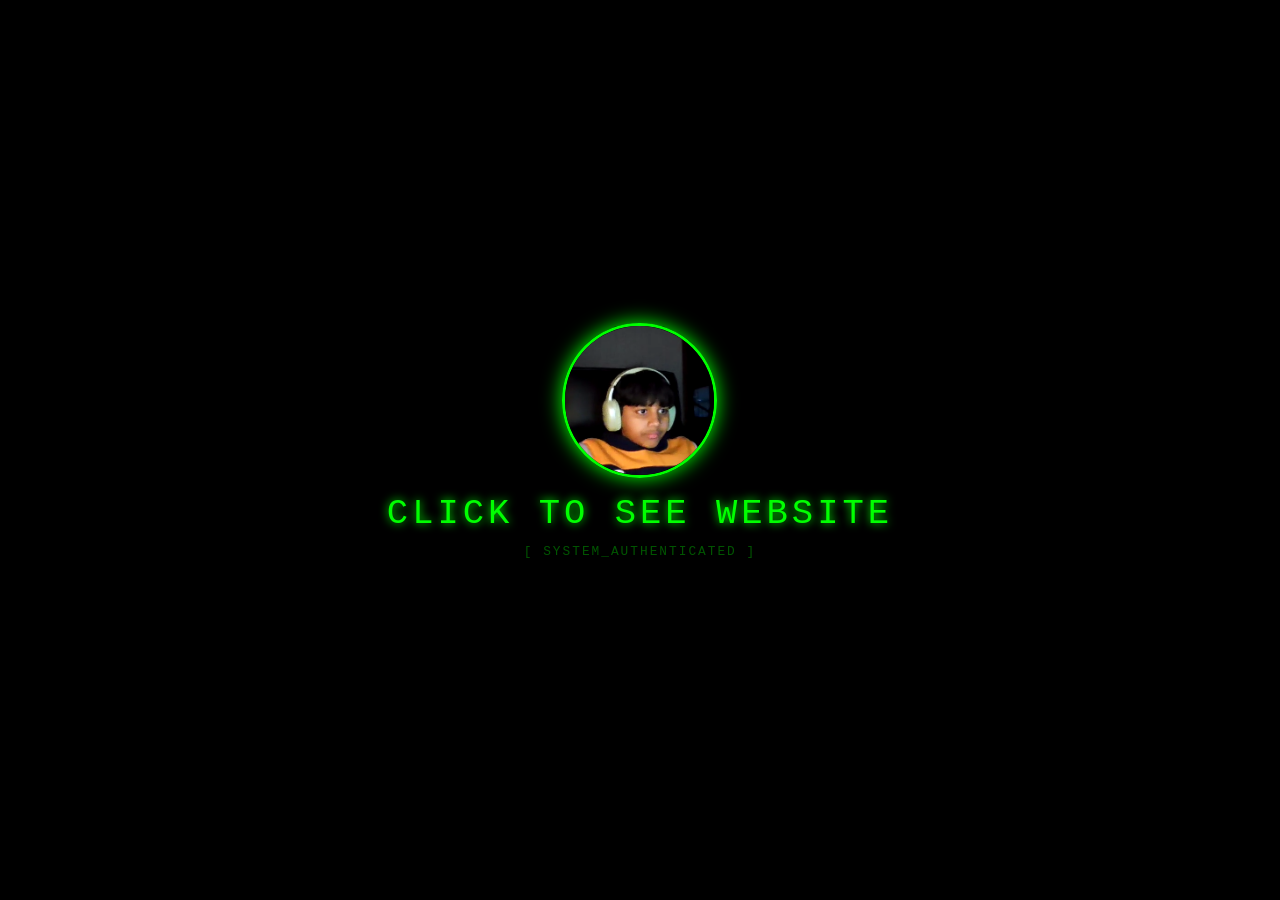
<file: recomended.html>
<!DOCTYPE html>
<html lang="en">
  <head>
    <meta charset="UTF-8" />
    <meta name="viewport" content="width=device-width, initial-scale=1.0" />
    <title>Recommended — GAME X</title>
    <link
      href="https://cdn.jsdelivr.net/npm/bootstrap@5.3.8/dist/css/bootstrap.min.css"
      rel="stylesheet"
      integrity="sha384-sRIl4kxILFvY47J16cr9ZwB07vP4J8+LH7qKQnuqkuIAvNWLzeN8tE5YBujZqJLB"
      crossorigin="anonymous"
    />
    <link rel="stylesheet" href="styles.css" />
    <script
      src="https://cdn.jsdelivr.net/npm/bootstrap@5.3.8/dist/js/bootstrap.bundle.min.js"
      integrity="sha384-FKyoEForCGlyvwx9Hj09JcYn3nv7wiPVlz7YYwJrWVcXK/BmnVDxM+D2scQbITxI"
      crossorigin="anonymous"
    ></script>
    <style>
      body {
        min-height: 100vh;
      }

      h1 {
        color: #0f0;
        text-shadow: 0 0 12px #0f0;
        text-align: center;
        margin: 2rem 0 0.4rem;
        font-size: 2.2rem;
        letter-spacing: 2px;
      }

      .subtitle {
        text-align: center;
        color: #555;
        margin-bottom: 2.5rem;
        font-size: 0.9rem;
        letter-spacing: 1px;
      }

      /* Card */
      .rec-card {
        background: #111;
        border: 1px solid #1e1e1e;
        border-radius: 12px;
        box-shadow: 0 0 30px rgba(0, 255, 0, 0.05);
        padding: 2.5rem;
        max-width: 640px;
        margin: 0 auto 4rem;
      }

      /* Labels */
      .form-label {
        color: #0f0;
        font-size: 0.85rem;
        letter-spacing: 1px;
        text-transform: uppercase;
        margin-bottom: 0.3rem;
      }

      /* Inputs */
      .form-control,
      .form-select {
        background-color: #0d0d0d;
        border: 1px solid #2a2a2a;
        color: #eee;
        border-radius: 8px;
        transition: border-color 0.2s, box-shadow 0.2s;
      }
      .form-control:focus,
      .form-select:focus {
        background-color: #0d0d0d;
        border-color: #0f0;
        box-shadow: 0 0 0 2px rgba(0, 255, 0, 0.2);
        color: #eee;
      }
      .form-control::placeholder { color: #444; }

      /* Radio / check */
      .form-check-input:checked {
        background-color: #0f0;
        border-color: #0f0;
      }
      .form-check-label { color: #aaa; }

      /* Star rating */
      .star-row { display: flex; gap: 8px; flex-direction: row-reverse; justify-content: flex-end; }
      .star-row input { display: none; }
      .star-row label {
        font-size: 1.6rem; color: #333; cursor: pointer;
        transition: color 0.15s;
      }
      .star-row input:checked ~ label,
      .star-row label:hover,
      .star-row label:hover ~ label { color: #0f0; }

      /* Submit button */
      .btn-gx {
        background: transparent;
        color: #0f0;
        border: 1px solid #0f0;
        border-radius: 8px;
        padding: 0.6rem 2rem;
        font-family: "Courier New", monospace;
        letter-spacing: 1px;
        transition: background 0.2s, color 0.2s, box-shadow 0.2s;
        width: 100%;
      }
      .btn-gx:hover {
        background: #0f0;
        color: #000;
        box-shadow: 0 0 18px rgba(0, 255, 0, 0.45);
      }

      /* Success alert */
      .alert-success-gx {
        background: rgba(0,255,0,0.08);
        border: 1px solid #0f0;
        color: #0f0;
        border-radius: 8px;
        display: none;
      }
    </style>
  </head>

  <body>
    <!-- ── Navbar ─────────────────────────────────────────── -->
    <nav class="navbar navbar-expand-lg">
      <div class="container-fluid">
        <a class="navbar-brand shatter-link" href="index.html">GAME X</a>

        <button
          class="navbar-toggler"
          type="button"
          data-bs-toggle="collapse"
          data-bs-target="#navbarNavDropdown"
          aria-controls="navbarNavDropdown"
          aria-expanded="false"
          aria-label="Toggle navigation"
        >
          <span class="navbar-toggler-icon"></span>
        </button>

        <div class="collapse navbar-collapse" id="navbarNavDropdown">
          <ul class="navbar-nav">
            <li class="nav-item">
              <a class="nav-link shatter-link" href="index.html">computers</a>
            </li>
            <li class="nav-item">
              <a class="nav-link shatter-link" href="gaming chairs.html">gaming chairs</a>
            </li>
            <li class="nav-item">
              <a class="nav-link shatter-link" href="rgb lights.html">rgb lights</a>
            </li>
            <li class="nav-item dropdown">
              <a
                class="nav-link dropdown-toggle"
                href="#"
                role="button"
                data-bs-toggle="dropdown"
              >
                other things
              </a>
              <ul class="dropdown-menu">
                <li><a class="dropdown-item shatter-link" href="trending.html">trending</a></li>
                <li><a class="dropdown-item shatter-link active" href="recomended.html">recommended</a></li>
                <li><a class="dropdown-item shatter-link" href="killswitch.html">kill</a></li>
              </ul>
            </li>
          </ul>
        </div>
      </div>
    </nav>

    <!-- ── Page heading ──────────────────────────────────── -->
    <h1>RECOMMENDED</h1>
    <p class="subtitle">// tell us what you think &amp; get personalised picks</p>

    <!-- ── Form card ─────────────────────────────────────── -->
    <div class="container">
      <div class="rec-card">

        <!-- Success message -->
        <div class="alert alert-success-gx mb-4" id="successMsg" role="alert">
          ✔ Submission received — we'll reach out soon.
        </div>

        <form id="recForm" novalidate>

          <!-- Row 1: Name + Phone -->
          <div class="row g-3 mb-3">
            <div class="col-sm-6">
              <label class="form-label" for="rec-name">Your Name</label>
              <input
                id="rec-name"
                name="name"
                type="text"
                class="form-control"
                placeholder="John Doe"
                required
              />
            </div>
            <div class="col-sm-6">
              <label class="form-label" for="rec-phone">Phone Number</label>
              <input
                id="rec-phone"
                name="phone"
                type="tel"
                class="form-control"
                placeholder="+1 234 567 8900"
              />
            </div>
          </div>

          <!-- Row 2: Email -->
          <div class="mb-3">
            <label class="form-label" for="rec-email">Email Address</label>
            <input
              id="rec-email"
              name="email"
              type="email"
              class="form-control"
              placeholder="you@example.com"
              required
            />
          </div>

          <!-- Row 3: Product interest -->
          <div class="mb-3">
            <label class="form-label" for="rec-category">Interested In</label>
            <select id="rec-category" name="category" class="form-select">
              <option value="" selected disabled>Choose a category…</option>
              <option value="computers">Computers</option>
              <option value="chairs">Gaming Chairs</option>
              <option value="lights">RGB Lights</option>
              <option value="bundle">Full Bundle</option>
            </select>
          </div>

          <!-- Row 4: Budget radio -->
          <div class="mb-3">
            <label class="form-label d-block">Budget Range</label>
            <div class="row g-2">
              <div class="col-auto">
                <div class="form-check">
                  <input class="form-check-input" type="radio" name="budget" id="bud1" value="under50" />
                  <label class="form-check-label" for="bud1">Under $50</label>
                </div>
              </div>
              <div class="col-auto">
                <div class="form-check">
                  <input class="form-check-input" type="radio" name="budget" id="bud2" value="50-200" />
                  <label class="form-check-label" for="bud2">$50 – $200</label>
                </div>
              </div>
              <div class="col-auto">
                <div class="form-check">
                  <input class="form-check-input" type="radio" name="budget" id="bud3" value="200plus" />
                  <label class="form-check-label" for="bud3">$200+</label>
                </div>
              </div>
            </div>
          </div>

          <!-- Row 5: Star rating -->
          <div class="mb-3">
            <label class="form-label d-block">Rate Your Experience</label>
            <div class="star-row" id="starRow">
              <input type="radio" id="s5" name="rating" value="5" /><label for="s5">★</label>
              <input type="radio" id="s4" name="rating" value="4" /><label for="s4">★</label>
              <input type="radio" id="s3" name="rating" value="3" /><label for="s3">★</label>
              <input type="radio" id="s2" name="rating" value="2" /><label for="s2">★</label>
              <input type="radio" id="s1" name="rating" value="1" /><label for="s1">★</label>
            </div>
          </div>

          <!-- Row 6: Comments -->
          <div class="mb-4">
            <label class="form-label" for="rec-comments">Comments / Recommendations</label>
            <textarea
              id="rec-comments"
              name="comments"
              class="form-control"
              rows="4"
              placeholder="Tell us what you'd like to see, or any feedback…"
            ></textarea>
          </div>

          <!-- Submit -->
          <button type="submit" class="btn btn-gx">SUBMIT →</button>

        </form>
      </div>
    </div>

    <!-- ── Form submit handler ───────────────────────────── -->
    <script>
      document.getElementById("recForm").addEventListener("submit", function (e) {
        e.preventDefault();
        this.style.opacity = "0.4";
        setTimeout(function () {
          document.getElementById("recForm").style.opacity = "1";
          document.getElementById("successMsg").style.display = "block";
          document.getElementById("recForm").reset();
        }, 600);
      });
    </script>

    <!-- Shatter Animation -->
    <script src="shatter.js"></script>
  </body>
</html>
</file>
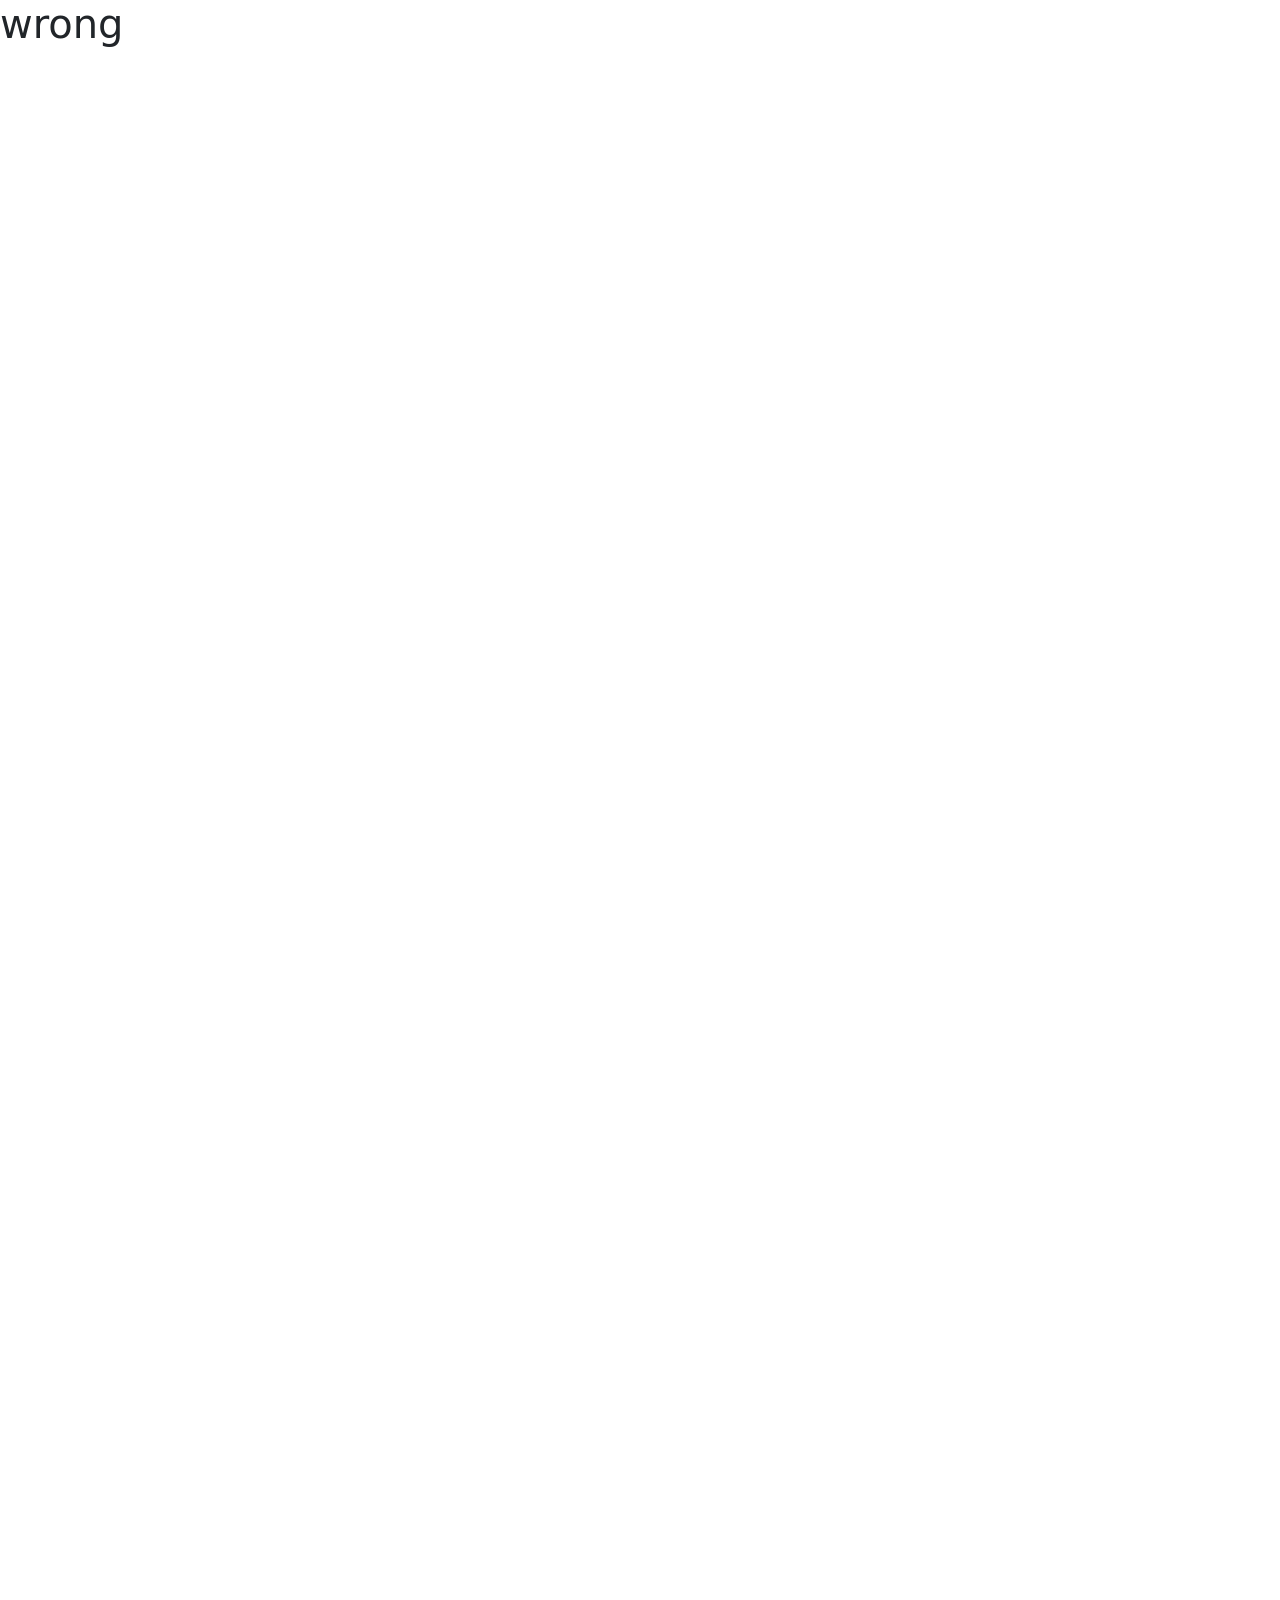
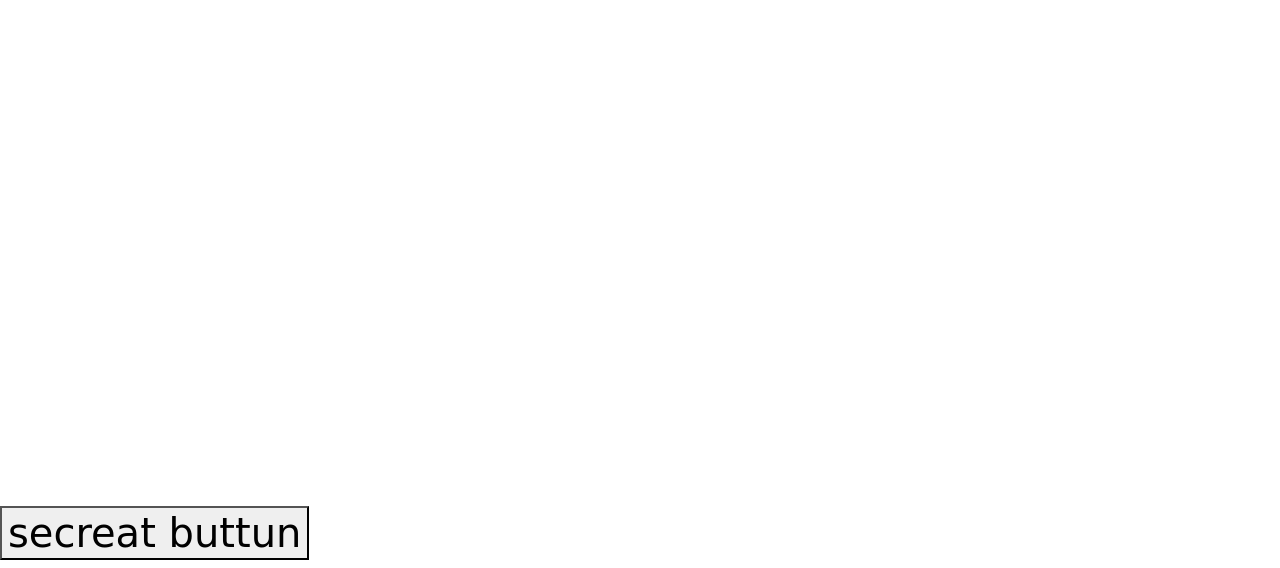
<file: rick roll.html>
<!DOCTYPE html>
<html lang="en">
  <head>
    <meta charset="UTF-8" />
    <meta name="viewport" content="width=device-width, initial-scale=1.0" />
    <title>Document</title>
    <link
      href="https://cdn.jsdelivr.net/npm/bootstrap@5.3.8/dist/css/bootstrap.min.css"
      rel="stylesheet"
      integrity="sha384-sRIl4kxILFvY47J16cr9ZwB07vP4J8+LH7qKQnuqkuIAvNWLzeN8tE5YBujZqJLB"
      crossorigin="anonymous"
    />
    <script
      src="https://cdn.jsdelivr.net/npm/bootstrap@5.3.8/dist/js/bootstrap.bundle.min.js"
      integrity="sha384-FKyoEForCGlyvwx9Hj09JcYn3nv7wiPVlz7YYwJrWVcXK/BmnVDxM+D2scQbITxI"
      crossorigin="anonymous"
    ></script>
  </head>
  <body>
    <h1>wrong<h1>
        <iframe
        width="100%"
        height="400"
        src="https://www.youtube.com/embed/Aq5WXmQQooo"
        title="Rick Roll Link"
        frameborder="0"
        allow="accelerometer; autoplay; clipboard-write; encrypted-media; gyroscope; picture-in-picture; web-share"
        referrerpolicy="strict-origin-when-cross-origin"
        allowfullscreen
      ></iframe>    <iframe
      width="100%"
      height="400"
      src="https://www.youtube.com/embed/Aq5WXmQQooo"
      title="Rick Roll Link"
      frameborder="0"
      allow="accelerometer; autoplay; clipboard-write; encrypted-media; gyroscope; picture-in-picture; web-share"
      referrerpolicy="strict-origin-when-cross-origin"
      allowfullscreen
    ></iframe>    <iframe
    width="100%"
    height="400"
    src="https://www.youtube.com/embed/Aq5WXmQQooo"
    title="Rick Roll Link"
    frameborder="0"
    allow="accelerometer; autoplay; clipboard-write; encrypted-media; gyroscope; picture-in-picture; web-share"
    referrerpolicy="strict-origin-when-cross-origin"
    allowfullscreen
  ></iframe>    <iframe
  width="100%"
  height="400"
  src="https://www.youtube.com/embed/Aq5WXmQQooo"
  title="Rick Roll Link"
  frameborder="0"
  allow="accelerometer; autoplay; clipboard-write; encrypted-media; gyroscope; picture-in-picture; web-share"
  referrerpolicy="strict-origin-when-cross-origin"
  allowfullscreen
></iframe>    <iframe
width="100%"
height="400"
src="https://www.youtube.com/embed/Aq5WXmQQooo"
title="Rick Roll Link"
frameborder="0"
allow="accelerometer; autoplay; clipboard-write; encrypted-media; gyroscope; picture-in-picture; web-share"
referrerpolicy="strict-origin-when-cross-origin"
allowfullscreen
></iframe>
<a href="index.html">
  <button class"btn btn-white">secreat buttun</button>
</a>
  </body>
</html>
</file>
<file: styles.css>
body {
  text-align: center;
  background-color: black;
  font-family: 'Courier New', Courier, monospace;
}
#jd {
  background-color: black;
}
h3 {
  color: white;
}
table {
  background-color: white;
  padding: 10px;
  margin-top: 10px;
}
h1 {
  color: white;
}
p {
  color: white;
}

.tablebox {
  width: 75vw;
  margin: 20px auto;
}
button {
  text-align: center;
  background-color: black;
  color: white;
  padding: 10px;
}

/* Neon Navbar Aesthetic */
.navbar {
  border-bottom: 2px solid #0f0;
  box-shadow: 0 4px 15px rgba(0, 255, 0, 0.3);
  background-color: #000 !important;
  padding: 0.8rem 0;
}

.navbar-brand {
  color: #0f0 !important;
  text-shadow: 0 0 15px #0f0, 0 0 5px #fff;
  font-weight: 800;
  letter-spacing: 4px;
  font-family: 'Courier New', Courier, monospace;
  transition: all 0.3s ease;
}

.navbar-brand:hover {
  text-shadow: 0 0 25px #0f0, 0 0 10px #fff;
}

.nav-link {
  color: #0f0 !important;
  font-family: 'Courier New', Courier, monospace;
  text-transform: uppercase;
  font-size: 0.95rem;
  font-weight: 600;
  letter-spacing: 2px;
  transition: all 0.3s ease;
  padding: 0.5rem 1.2rem !important;
  opacity: 0.8;
}

.nav-link:hover, .nav-link.active {
  color: #fff !important;
  text-shadow: 0 0 15px #0f0, 0 0 5px #0f0;
  transform: translateY(-2px);
  opacity: 1;
}

.dropdown-menu {
  background-color: #000 !important;
  border: 2px solid #0f0;
  box-shadow: 0 0 25px rgba(0, 255, 0, 0.4);
  margin-top: 10px;
}

.dropdown-item {
  color: #0f0 !important;
  font-family: 'Courier New', Courier, monospace;
  text-transform: uppercase;
  font-size: 0.85rem;
  font-weight: 600;
  padding: 0.6rem 2rem;
  transition: all 0.2s ease;
}

.dropdown-item:hover {
  background-color: #0f0 !important;
  color: #000 !important;
  text-shadow: none;
}
</file>
